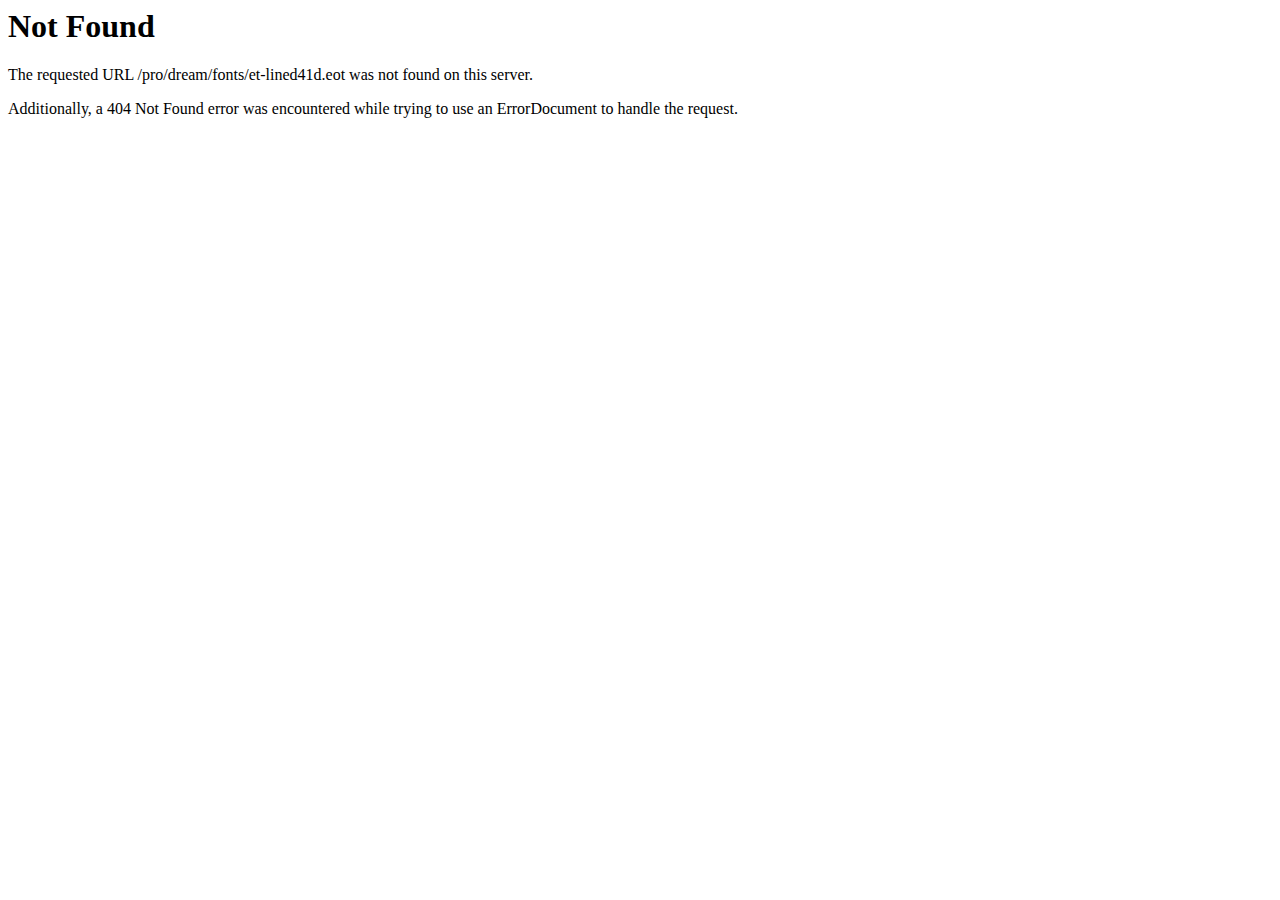
<file: fonts/et-lined41dd41d.html>
<!DOCTYPE HTML PUBLIC "-//IETF//DTD HTML 2.0//EN">
<html><head>
<title>404 Not Found</title>
</head><body>
<h1>Not Found</h1>
<p>The requested URL /pro/dream/fonts/et-lined41d.eot was not found on this server.</p>
<p>Additionally, a 404 Not Found
error was encountered while trying to use an ErrorDocument to handle the request.</p>
</body></html>
</file>
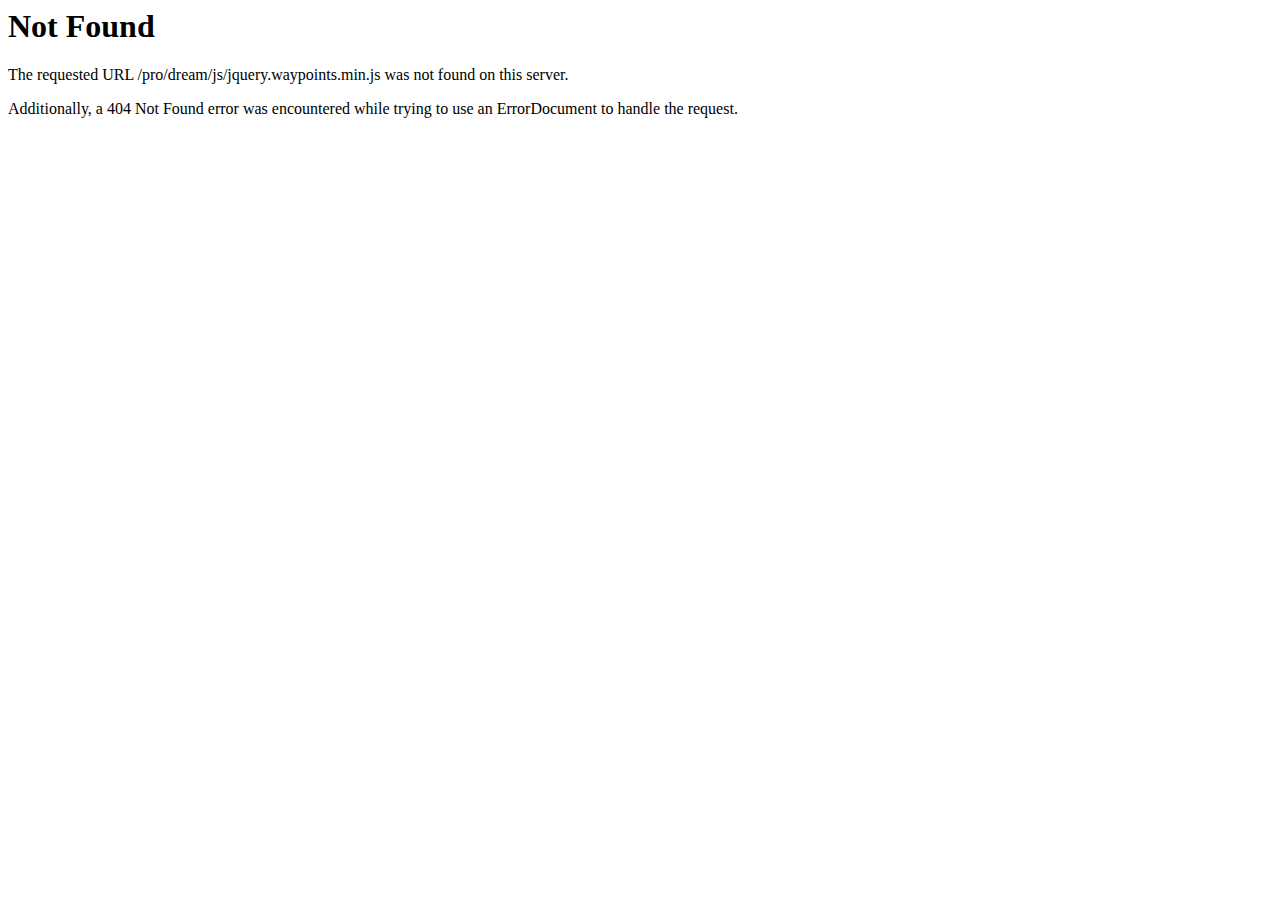
<file: js/jquery.waypoints.min.html>
<!DOCTYPE HTML PUBLIC "-//IETF//DTD HTML 2.0//EN">
<html><head>
<title>404 Not Found</title>
</head><body>
<h1>Not Found</h1>
<p>The requested URL /pro/dream/js/jquery.waypoints.min.js was not found on this server.</p>
<p>Additionally, a 404 Not Found
error was encountered while trying to use an ErrorDocument to handle the request.</p>
</body></html>
</file>
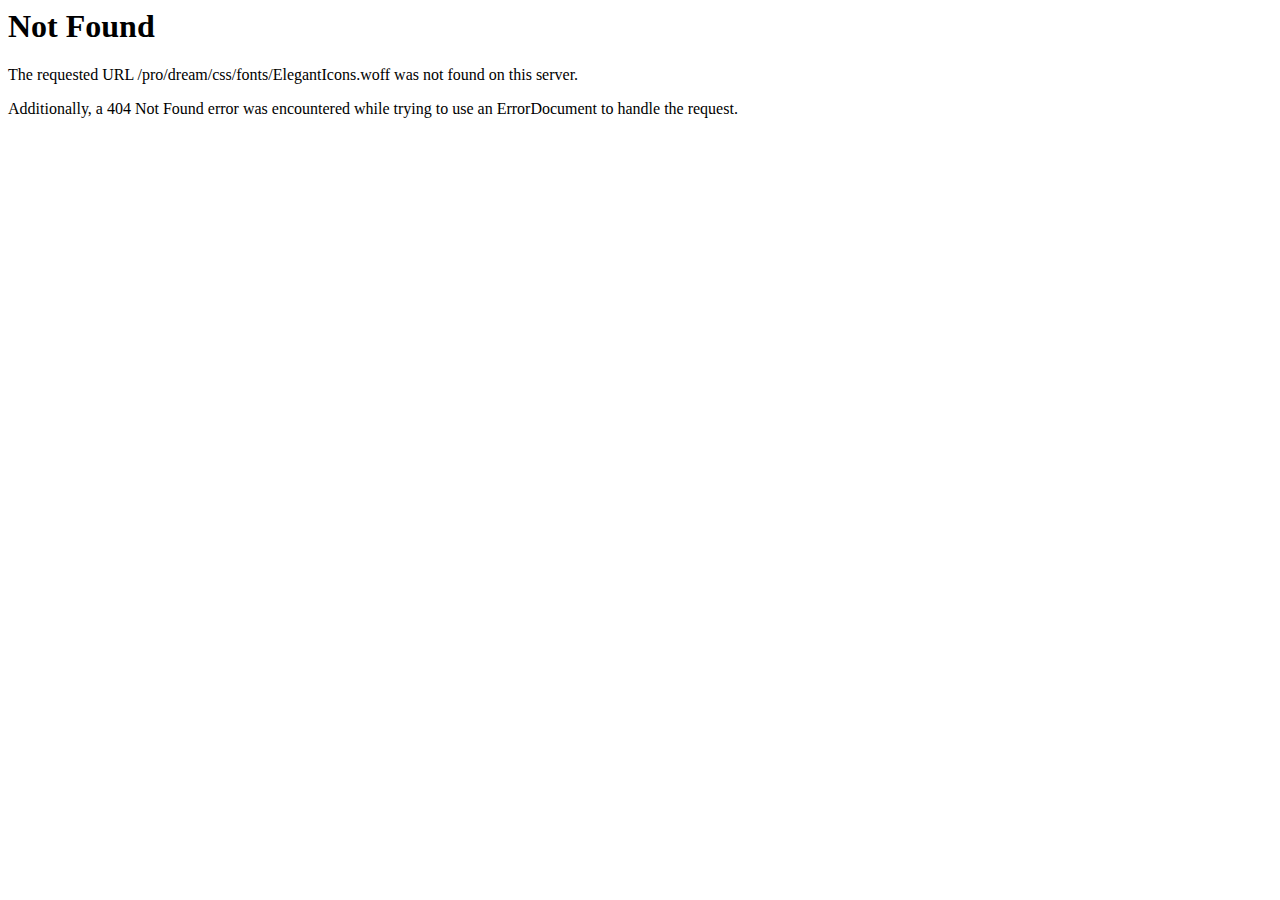
<file: css/fonts/ElegantIcons-2.html>
<!DOCTYPE HTML PUBLIC "-//IETF//DTD HTML 2.0//EN">
<html><head>
<title>404 Not Found</title>
</head><body>
<h1>Not Found</h1>
<p>The requested URL /pro/dream/css/fonts/ElegantIcons.woff was not found on this server.</p>
<p>Additionally, a 404 Not Found
error was encountered while trying to use an ErrorDocument to handle the request.</p>
</body></html>
</file>
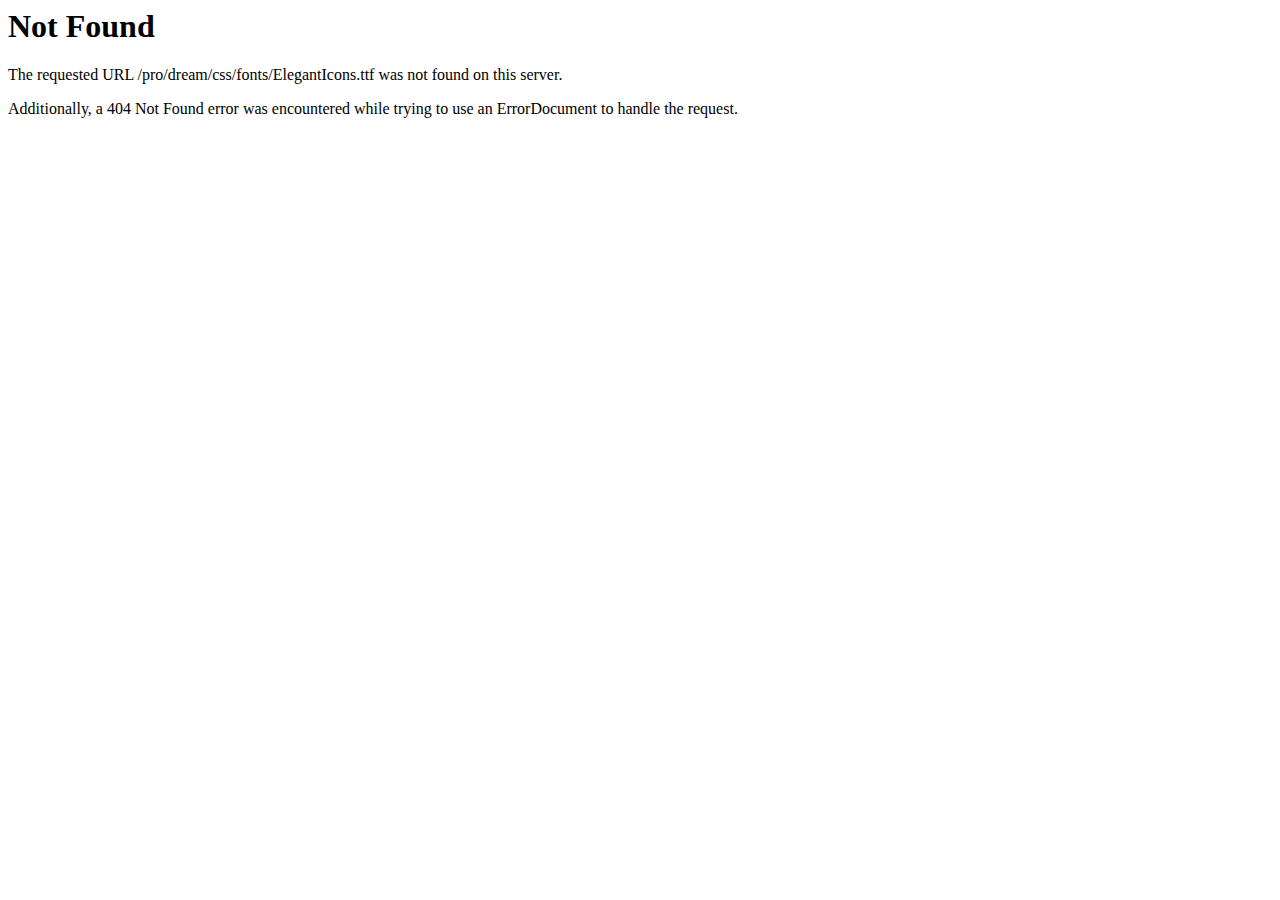
<file: css/fonts/ElegantIcons-3.html>
<!DOCTYPE HTML PUBLIC "-//IETF//DTD HTML 2.0//EN">
<html><head>
<title>404 Not Found</title>
</head><body>
<h1>Not Found</h1>
<p>The requested URL /pro/dream/css/fonts/ElegantIcons.ttf was not found on this server.</p>
<p>Additionally, a 404 Not Found
error was encountered while trying to use an ErrorDocument to handle the request.</p>
</body></html>
</file>
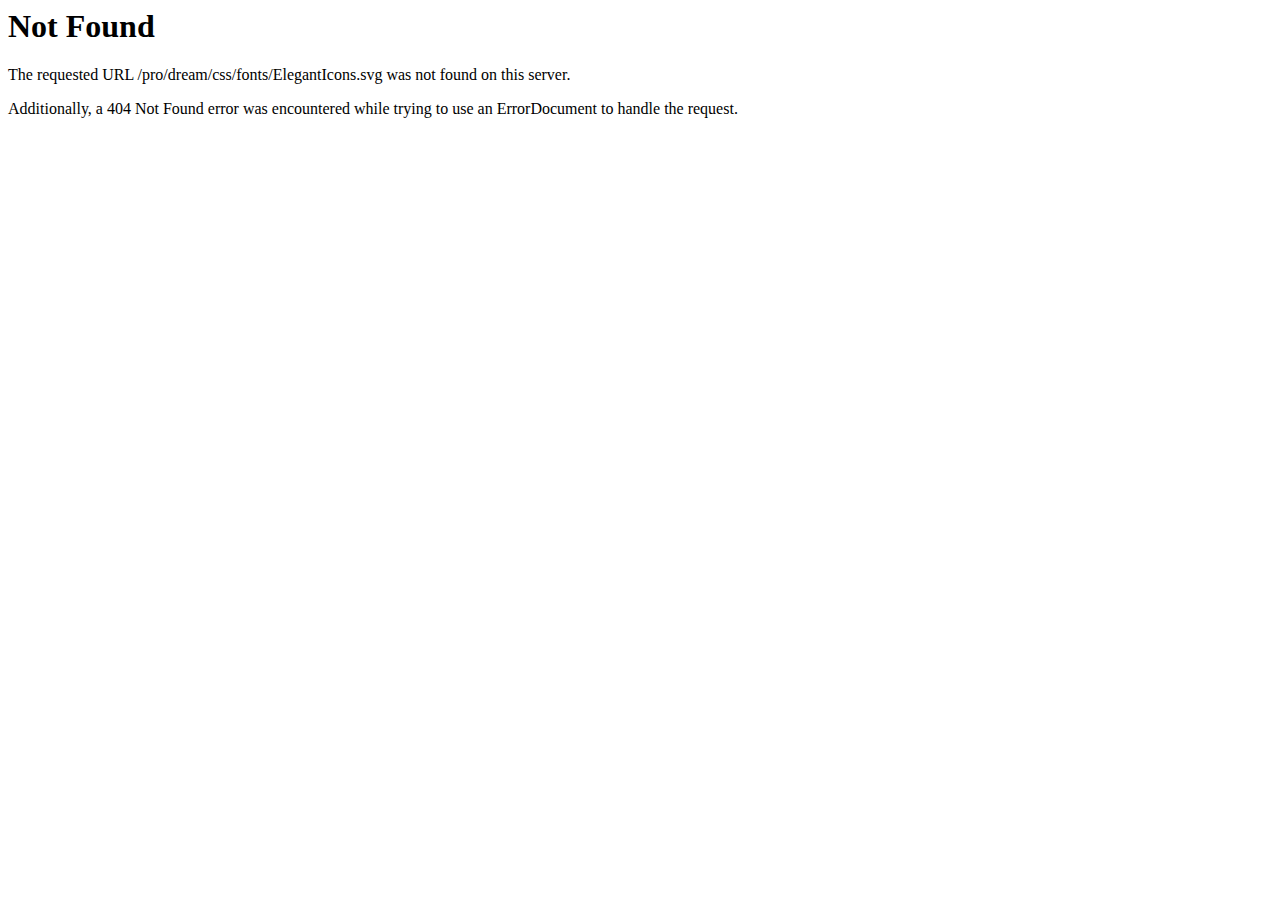
<file: css/fonts/ElegantIcons-4.html>
<!DOCTYPE HTML PUBLIC "-//IETF//DTD HTML 2.0//EN">
<html><head>
<title>404 Not Found</title>
</head><body>
<h1>Not Found</h1>
<p>The requested URL /pro/dream/css/fonts/ElegantIcons.svg was not found on this server.</p>
<p>Additionally, a 404 Not Found
error was encountered while trying to use an ErrorDocument to handle the request.</p>
</body></html>
</file>
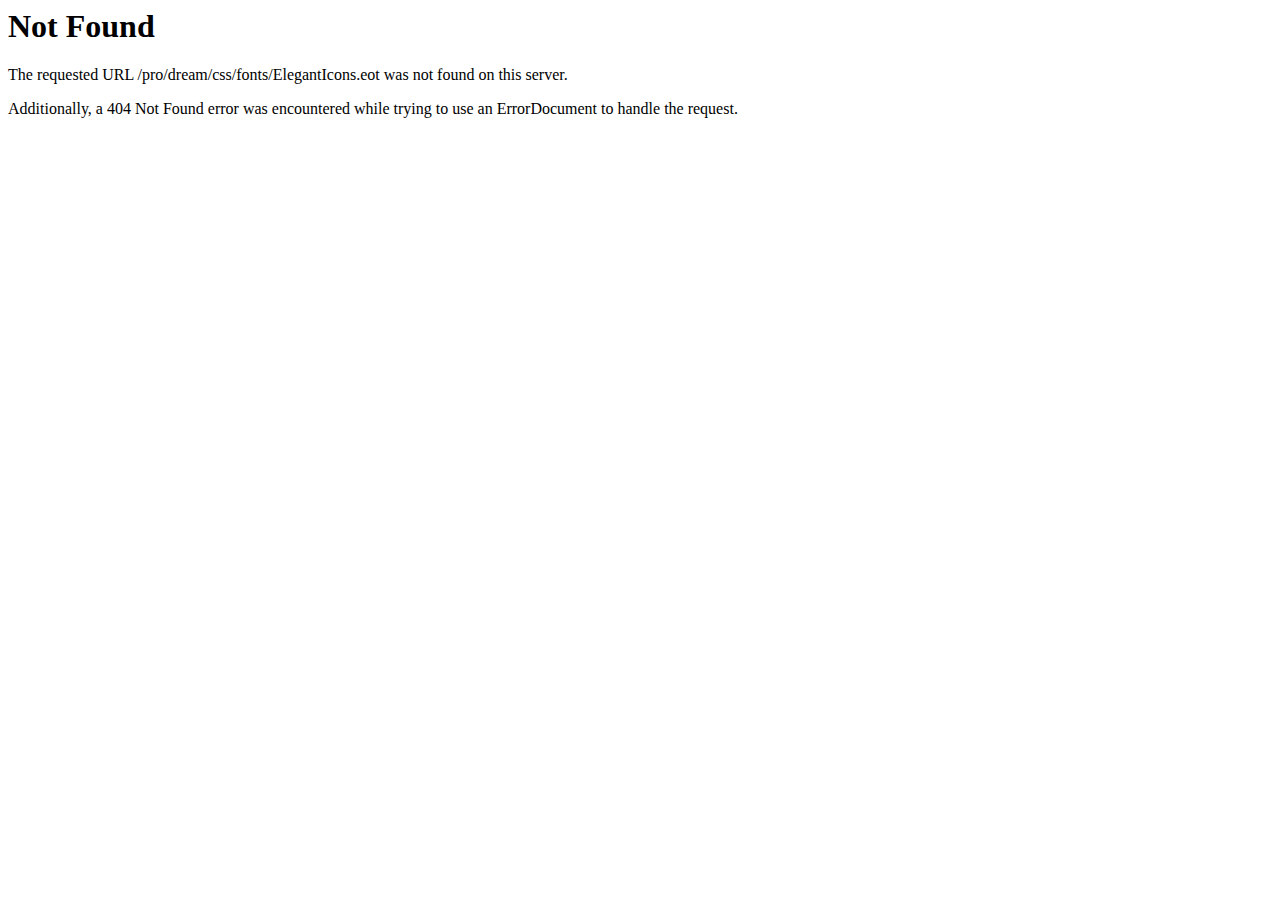
<file: css/fonts/ElegantIcons.html>
<!DOCTYPE HTML PUBLIC "-//IETF//DTD HTML 2.0//EN">
<html><head>
<title>404 Not Found</title>
</head><body>
<h1>Not Found</h1>
<p>The requested URL /pro/dream/css/fonts/ElegantIcons.eot was not found on this server.</p>
<p>Additionally, a 404 Not Found
error was encountered while trying to use an ErrorDocument to handle the request.</p>
</body></html>
</file>
